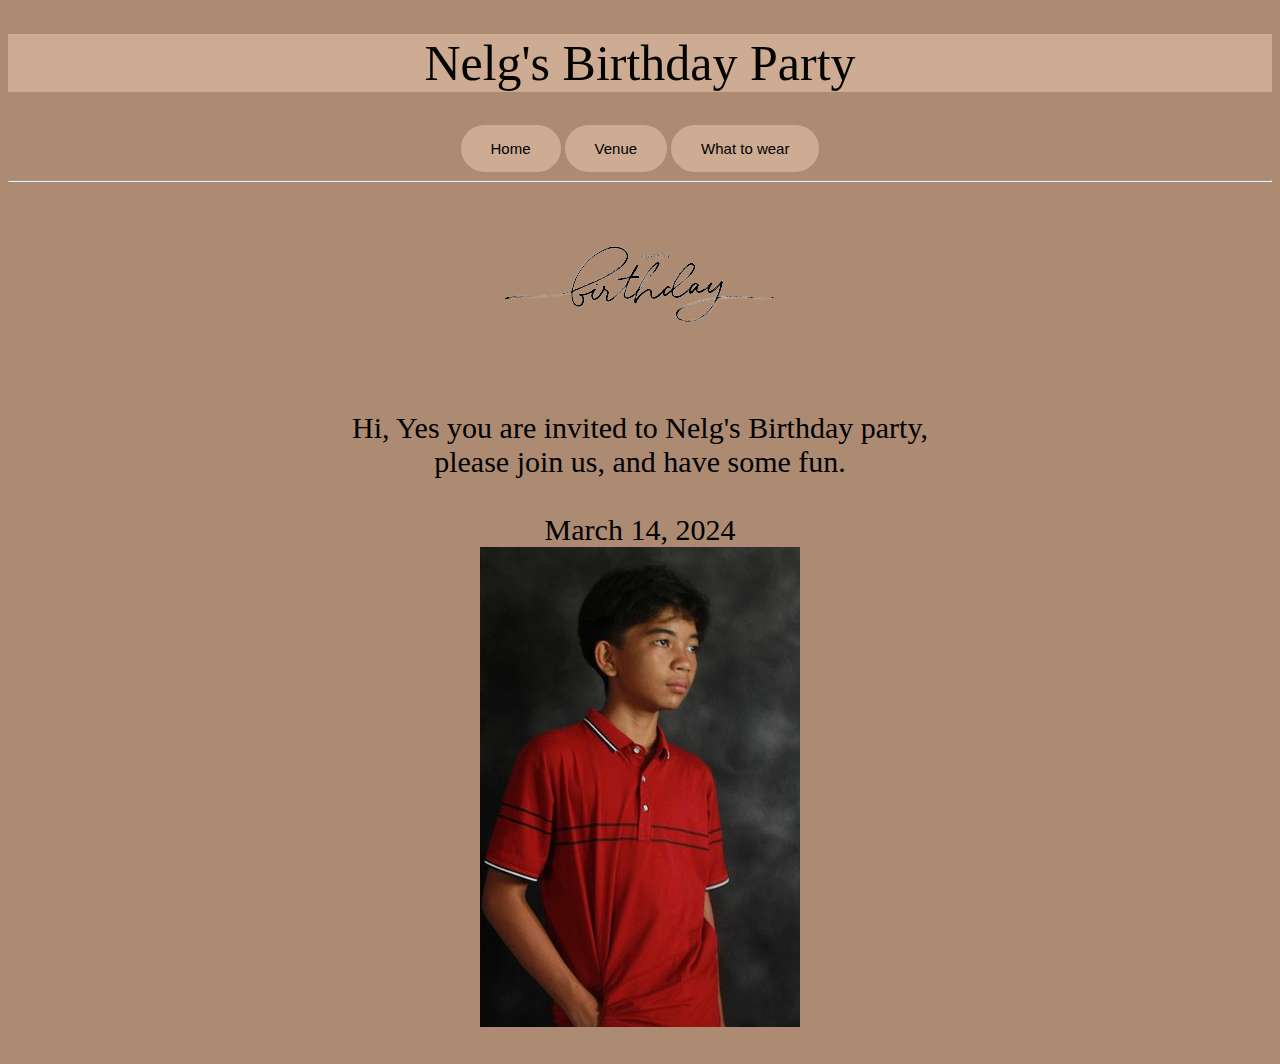
<file: index.html>
<!DOCTYPE html>
<html lang="en">
    <head>
        <meta charset="UTF-8">
       <title>You are invied to</title>
       <link rel=" stylesheet" href="./style2.css">
     </head>
    <body> 
        <center> 
          <h1> Nelg's Birthday Party</h1>
          <button><a id="id123" href="./index.html" class="Note1">Home </a></button>
          <button><a id="id123"  href="veenue.html" class="Note1">Venue </a></button>
          <button><a id="id123" href="./Wha to wear.html" class="Note1" >What to wear </a></button>
    
        <hr />
          <img src="./images__4_-removebg-preview.png">
        <p> Hi, Yes you are invited to Nelg's Birthday party, <br/> 
            please join us, and have some fun. <br /> <br />
            March 14, 2024 <br />
            <img src="./nelg.jpg"/>
        </p>
        </center>
      </body>

</html>
</file>
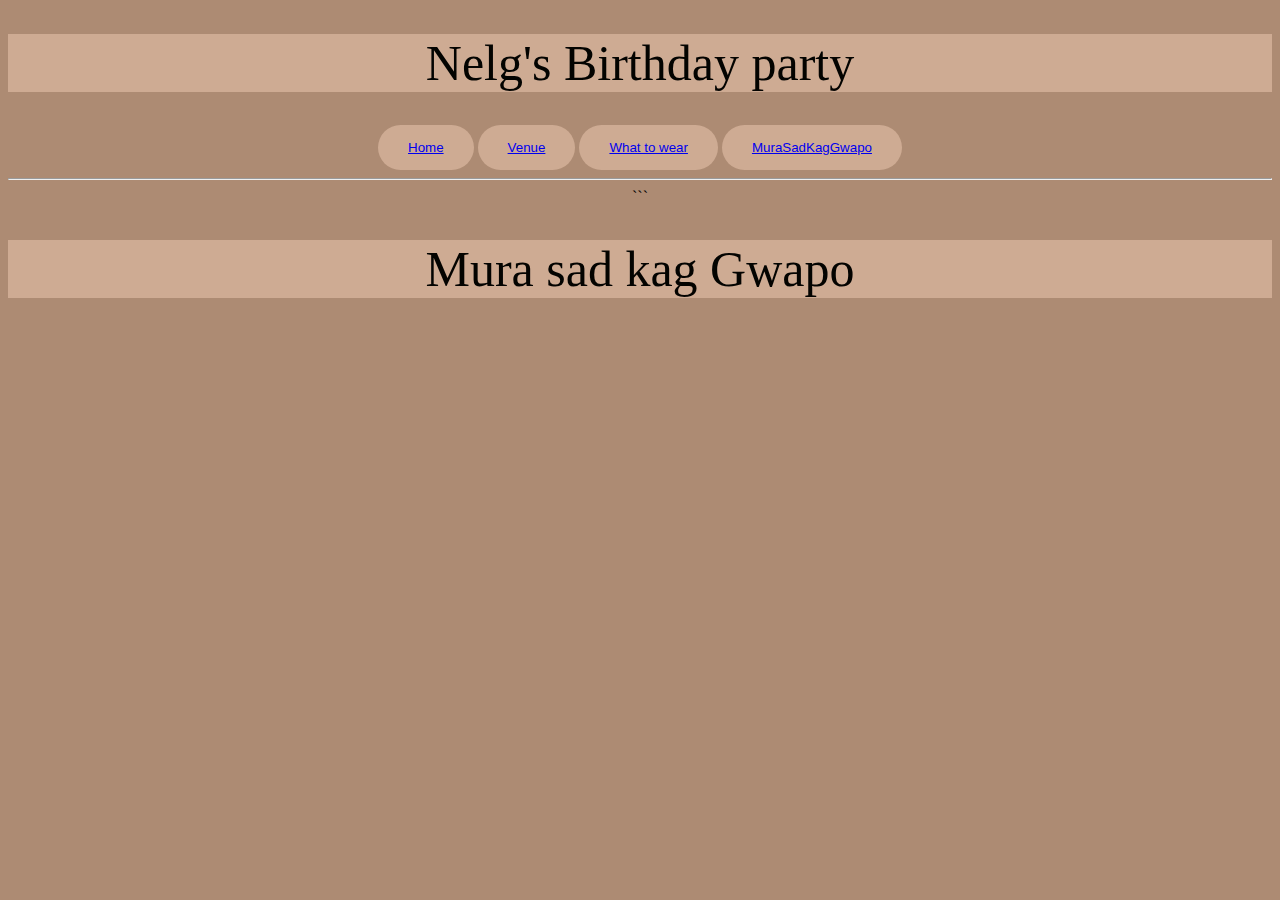
<file: More.html>
<!DOCTYPE html>
<html lang="en">
    <head>
        <meta charset="UTP-8">
       <title>You are invied to</title>
       <center> <h1>Nelg's Birthday party </h1></center>
       <link rel=" stylesheet" href="./style2.css">
     </head>
      <body> 
       <center> 
        <button><a href="./index.html">Home </a></button>
        <button><a href="veenue.html">Venue </a></button>
        <button><a href="./Wha to wear.html">What to wear </a></button>
        <button><a href="./More.html">MuraSadKagGwapo</a></button>
        <hr  />```
      <h1>Mura sad kag Gwapo</h1>
</file>
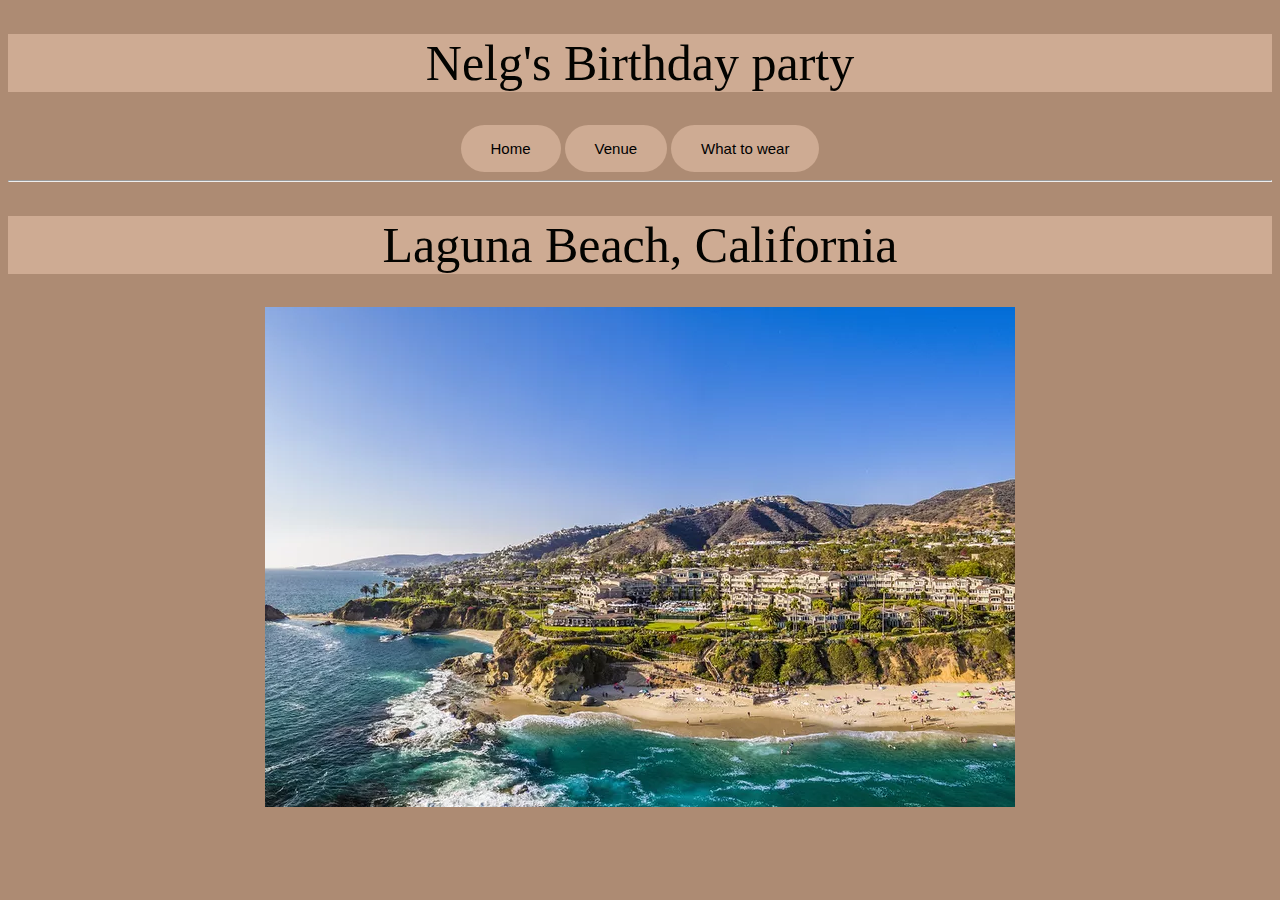
<file: veenue.html>
<!DOCTYPE html>
<html lang="en">
    <head>
        <meta charset="UTP-8">
       <title>You are invied to</title>
       <center> <h1>Nelg's Birthday party </h1></center>
       <link rel=" stylesheet" href="./style2.css">
     </head>
      <body> 
       <center> 
        <button><a id="id123" href="./index.html">Home </a></button>
        <button><a id="id123" href="veenue.html">Venue </a></button>
        <button><a id="id123" href="./Wha to wear.html">What to wear </a></button>
      
        <hr  />
        <h1> Laguna Beach, California</h1>
          
         
           <img src="./laguna-beach-aerial-montage-b9cc8cd278c240c18db9997878fdc93e.webp" />
          </center>
      </body>

   
</html>
</file>
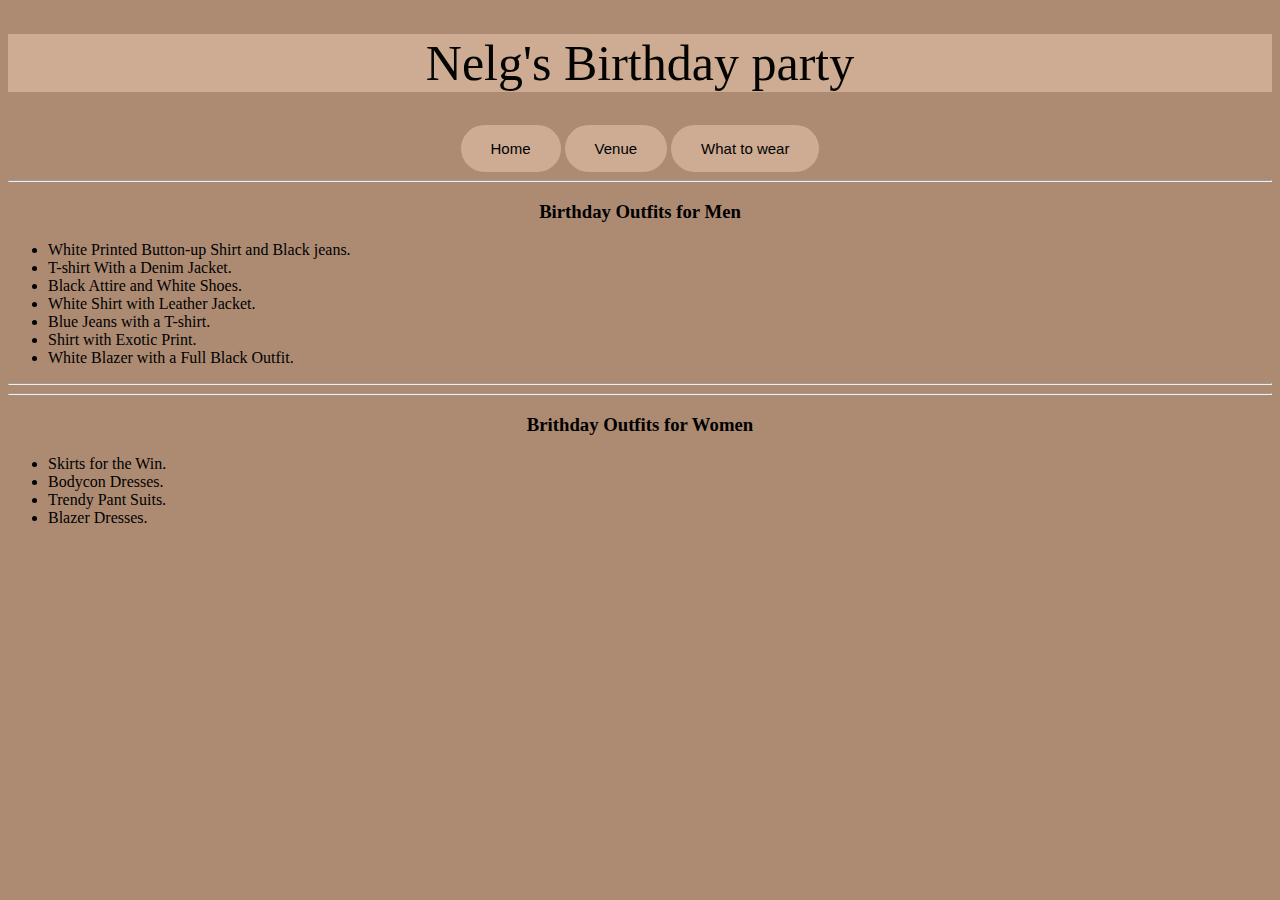
<file: Wha to wear.html>
<!DOCTYPE html>
<html lang="en">
    <head>
        <meta charset="UTP-8">
       <title>You are invied to</title>
       <center> <h1>Nelg's Birthday party </h1></center>
       <link rel=" stylesheet" href="./style2.css">
     </head>
      <body> 
       <center> 
        <button><a id="id123" href="./index.html">Home </a></button>
        <button><a id="id123" href="veenue.html">Venue </a></button>
        <button><a id="id123" href="./Wha to wear.html">What to wear </a></button>
        <hr />
        <h3>     Birthday Outfits for Men </h3>
      </center>
     <ul>
        <li>White Printed Button-up Shirt and Black jeans.</li>
        <li>T-shirt With a Denim Jacket. </li>
        <li>Black Attire and White Shoes.</li>
        <li>White Shirt with Leather Jacket.</li>
        <li>Blue Jeans with a T-shirt.</li>
        <li>Shirt with Exotic Print.</li>
        <li>
          White Blazer with a Full Black Outfit.</li>
       </ul>
       <hr />
       <hr />
       <center>
       <h3> Brithday Outfits for Women</h3>
       </center>
       <ul>
        <li>Skirts for the Win.</li>
        <li>Bodycon Dresses.</li>
        <li>Trendy Pant Suits.</li>
        <li>Blazer Dresses.</li>
       </ul>
      </body>
</html>
</file>
<file: style2.css>
h1{
    color:#030300;
    font-size: 50px;
    font-family: cursive;
    background-color: #CEAB93;
}
html{
    background-color: #AD8B73;
}
p{
    color: #000000;
    font-family: cursive;
    font-size: 30px;
}

  ol{
    color: #000000;
    font-size: 40px;
  }
  button{
    color: #000000;
  }
  button{
    background-color:#CEAB93 ;
    color: #000000;
    border:#CEAB93;
    padding:15px 30px;
    text-align: center;
    text-decoration: #AD8B73;
    border-radius: 45px;
  }
/*Id selector*/
#id123{
  text-decoration: none;
  color: #000000;
  font-size: 15px;
}
ul{
  color: #000000;
}
h3{
  color: #000000;
}
 h1{
  font-weight:lighter;
 }
</file>
